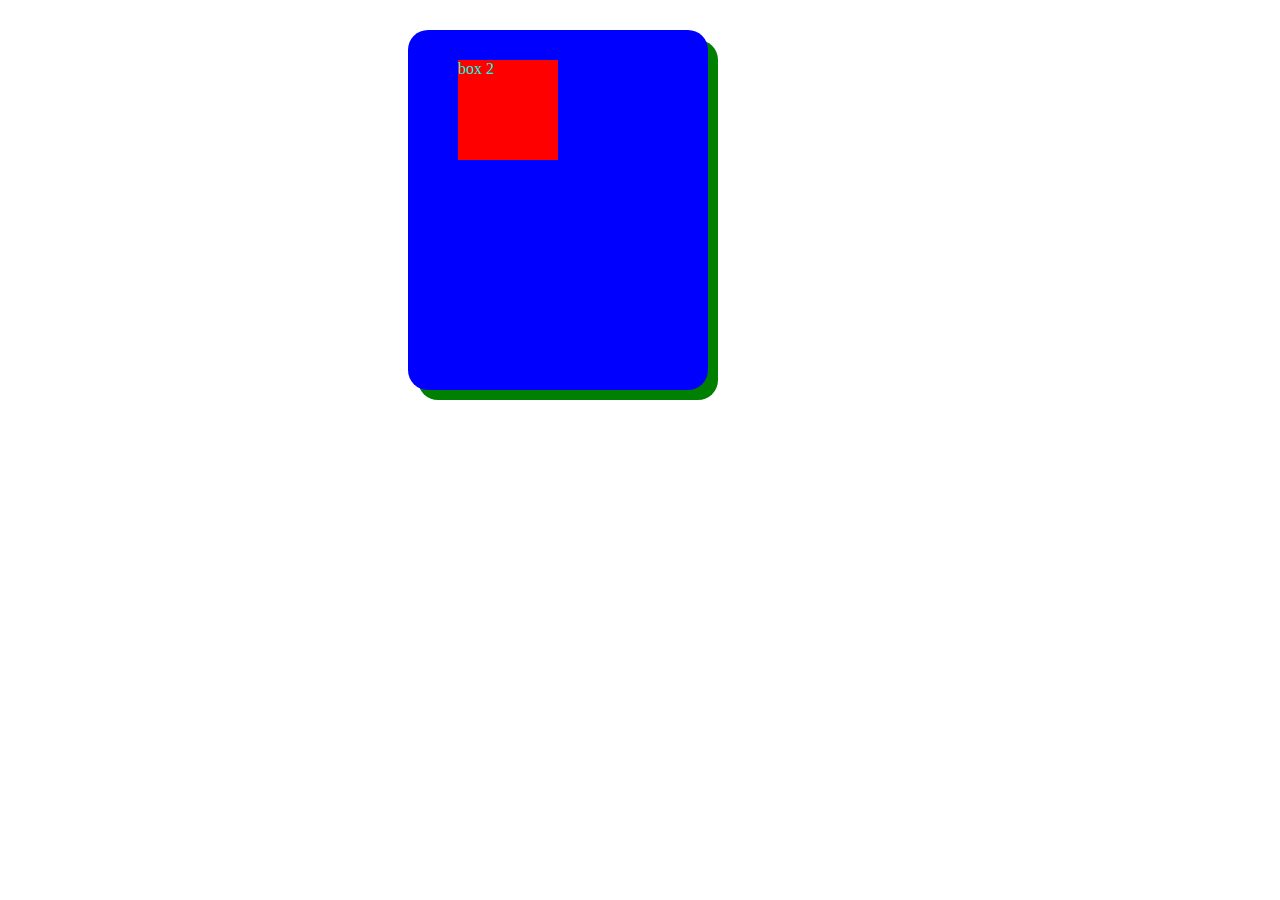
<file: index.html>
<!DOCTYPE html>
<html lang="en">
<head>
     <link rel="stylesheet" href="style.css">
    <meta charset="UTF-8">
    <meta name="viewport" content="width=device-width, initial-scale=1.0">
    <title>Document</title>
</head>
<body>
    <div class="box1">
        <div class="box2"> box 2

        </div>


    </div>
</body>
</html>
</file>
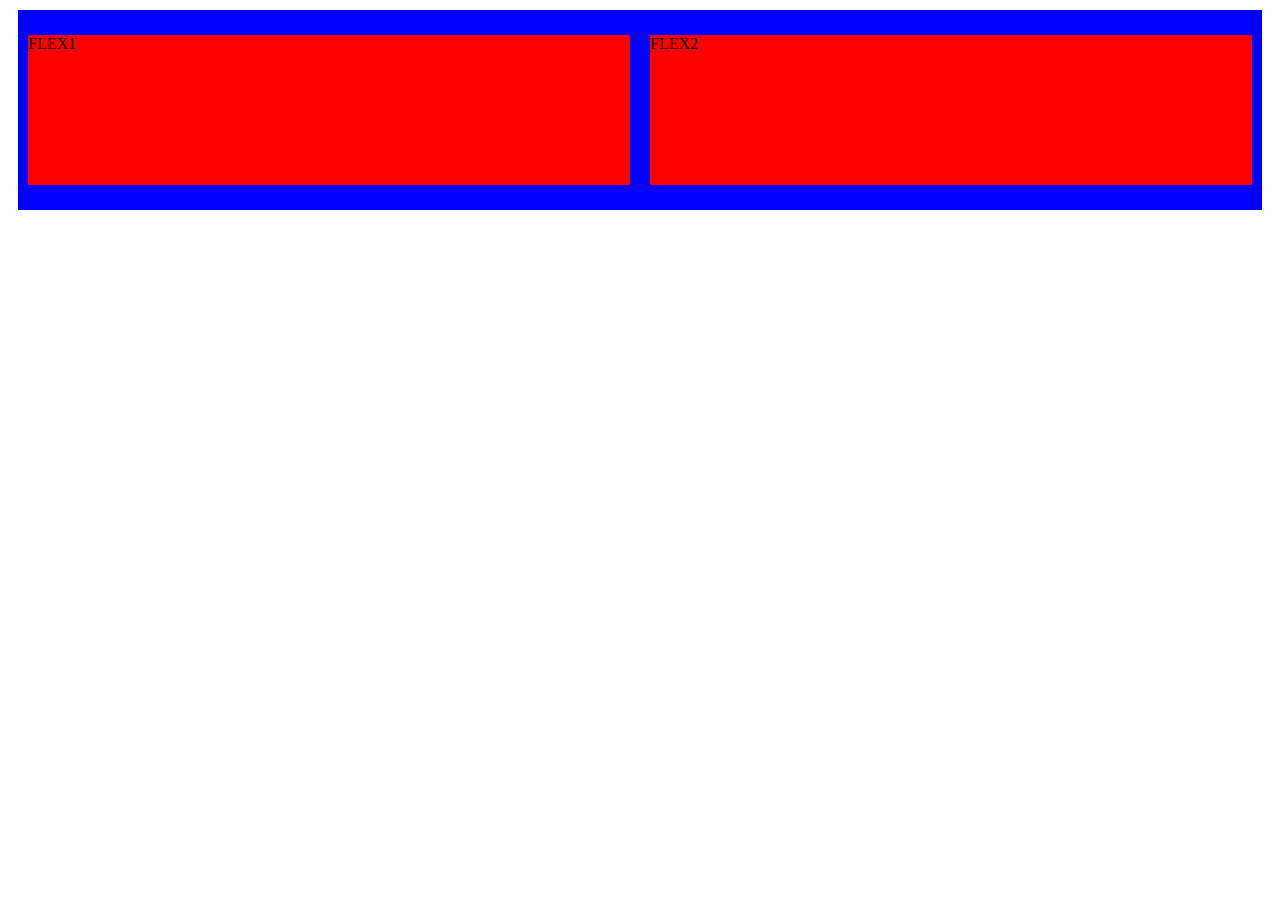
<file: fLEXBOX/index.html>
<!DOCTYPE html>
<html lang="en">
<head>
    <link rel="stylesheet" href="style.css">
    <meta charset="UTF-8">
    <meta name="viewport" content="width=device-width, initial-scale=1.0">
    <title>Document</title>
</head>
<body>
    <div  class="parent">
        <div class="flex1">FLEX1</div>
        <div class="flex2">FLEX2</div>

    </div>
    
    
</body>
</html>
</file>
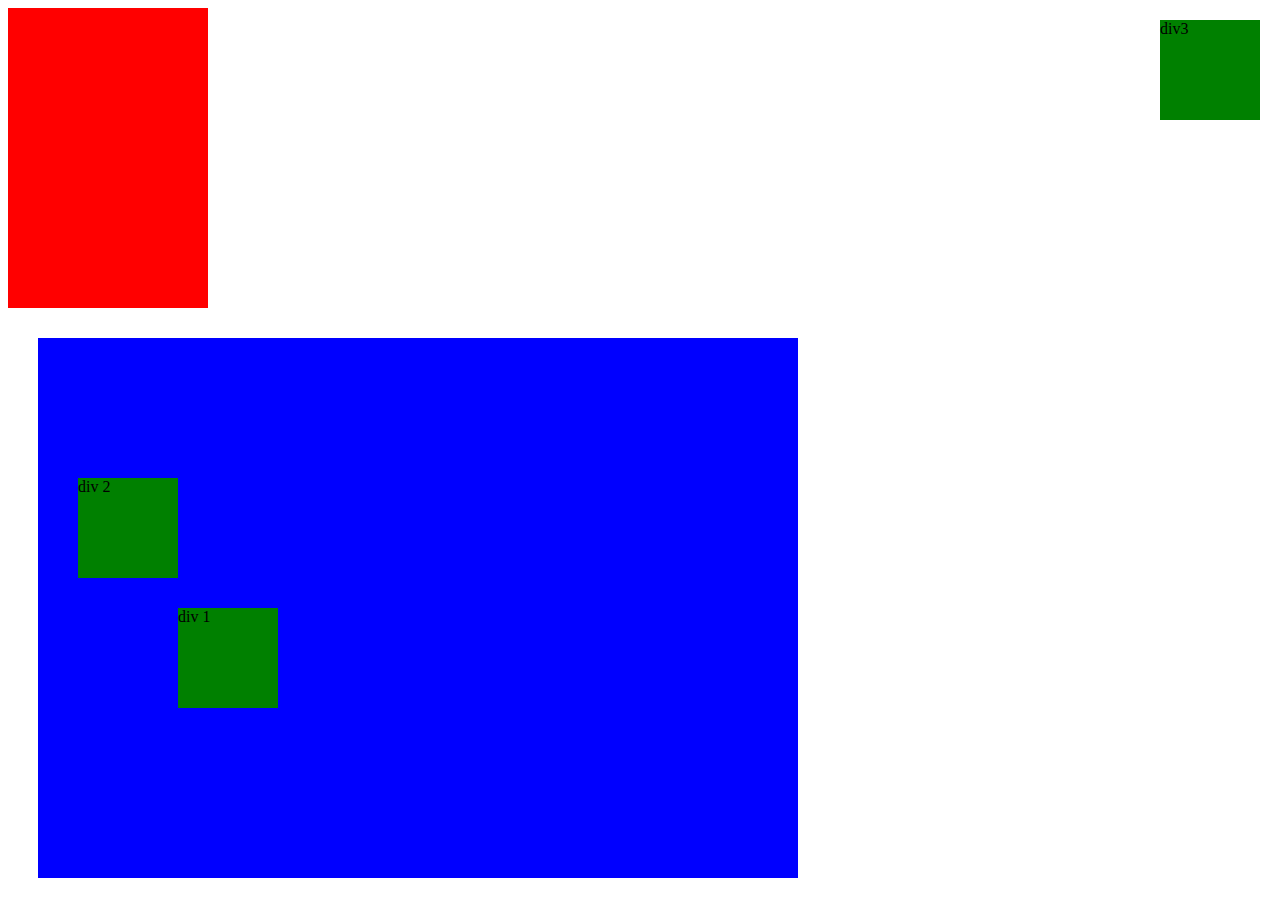
<file: index2.html>
<!DOCTYPE html>
<html lang="en">
<head>
     <link rel="stylesheet" href="style2.css">
    <meta charset="UTF-8">
    <meta name="viewport" content="width='device-width', initial-scale=1.0">
    <title>Document</title>
</head>
<body>
    <div id="dive">

    </div>
    <div class="main">
        <div id="div1"> div 1 </div>
        <div id="div2"> div 2</div>
        <div id="div3"> div3</div>
        

    </div>
    
</body>
</html>
</file>
<file: style.css>
.box1
{
    width:200px;
    height:300px;
    background-color: blue;
    padding:30px 50px;
    box-shadow: 10px 10px green;
    margin-top: 30px;
    margin-left:400px;
    border-radius: 20px;
}
.box2
{
    width:100px;
    height:100px;
    background-color: red;
    color:rgb(0, 255, 229);
}
</file>
<file: fLEXBOX/style.css>
div{
    background-color: red;
    width:50px;
    height:150px;
    margin:10px;
    flex-grow: 1;
}
.parent{
    background-color: blue;
    height:200px;
    width:auto;
    display:flex;
    align-items: center;/*  vertical axix */
    /* justify-content:column;  */
    justify-content: center; /*--- just in the center---/
    /* justify comes in horizonatl */
    
    
}
.flex1
{
    order:1;
    /* flex-shrink: 0; */
}
.flex2{
    order:2;
}
</file>
<file: style2.css>
#dive
{
    background-color: red;
    width:200px;
    height:300px;

}

.main
{

background-color:blue;
width:700px;
height:500px;
margin:30px;
padding:20px 30px;
/* position: relative; */

}
#div1
{
    background-color: green;
    width:100px;
    height:100px;
    margin:10px;
    position:relative;

    top:240px;
    left:100px;
}

#div2
{
    background-color: green;
    width:100px;
    height:100px;
     margin:10px;
}
#div3
{
    background-color: green;
    width:100px;
    height:100px;
     margin:10px;
     top:10px;
     right:10px;
     position:absolute;
}
</file>
